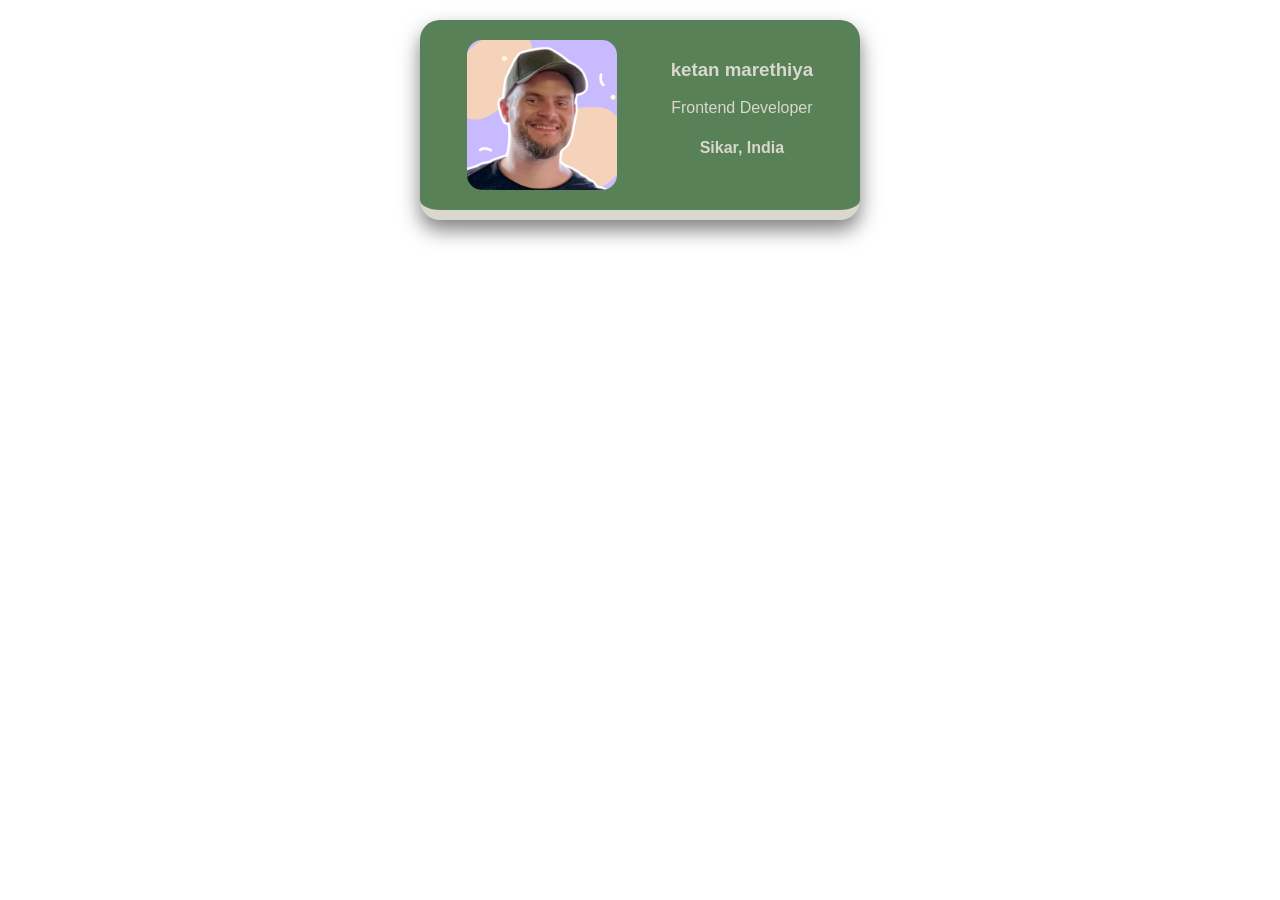
<file: index.html>
<html>
    <head>
        <link rel="stylesheet" href="styles.css" />
    </head>
    <body>
        <div class="card">
            <img class="avatar" src="per.png">
            <div >
                <h3>ketan marethiya</h3>
                <p>Frontend Developer</p> 
                <h4>Sikar, India</h4>
            </div>
        </div>
    </body>
</html>
</file>
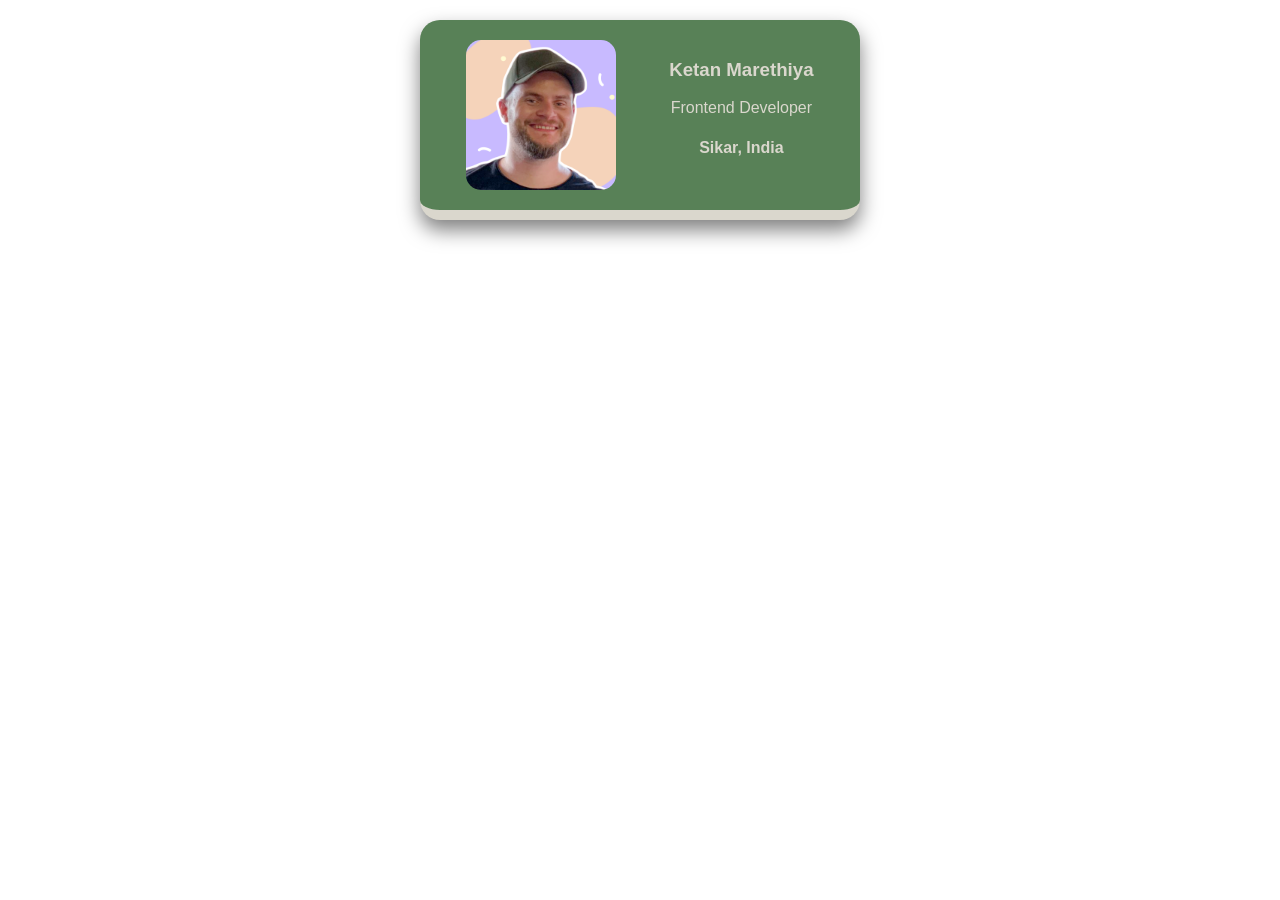
<file: business-card.html>
<html>
    <head>
        <link rel="stylesheet" href="styles.css" />
    </head>
    <body>
        <div class="card">
            <img class="avatar" src="per.png">
            <div >
                <h3>Ketan Marethiya</h3>
                <p>Frontend Developer</p> 
                <h4>Sikar, India</h4>
            </div>
        </div>
    </body>
</html>
</file>
<file: styles.css>
body {
    margin: 20px;
    /*
    Challenge:
    Find a web safe font you like, and add it 
    to your card.
    */
    font-family: Verdana, Geneva, Tahoma, sans-serif;
}

.avatar {
    width: 150px;
    border-radius: 15px;
}

.card {
    width: 400px;
    margin: 0 auto;
    padding: 20px;
    display: flex;
    justify-content: space-around;
    text-align: center;
    background: #588157;
    color: #dad7cd;
    border-bottom:10px solid #dad7cd ;  
    border-radius: 20px;   
    box-shadow: 0 10px 20px rgba(0,0,0,0.5);
    cursor: pointer;
    opacity:1;
    
    /*
    Challenge:
    Find a color palette you like on Coolors.co
    and use it in your business card.
     */
}

.card:hover{
    opacity:0.5;
    
}

.card:active{
    opacity:1;
    transition: all 0.15s ease;
}
    

.border-blue {
    border: 1px dotted blue;
}

/*
Stretch goals:
Find other ways you can personalize 
the design of your business card, e.g.:
- change the border(s)
- add border radius
- shuffle the layout
- shadows        🤯
- hover effects  🤯🤯
- animations     🤯🤯🤯
*/
</file>
